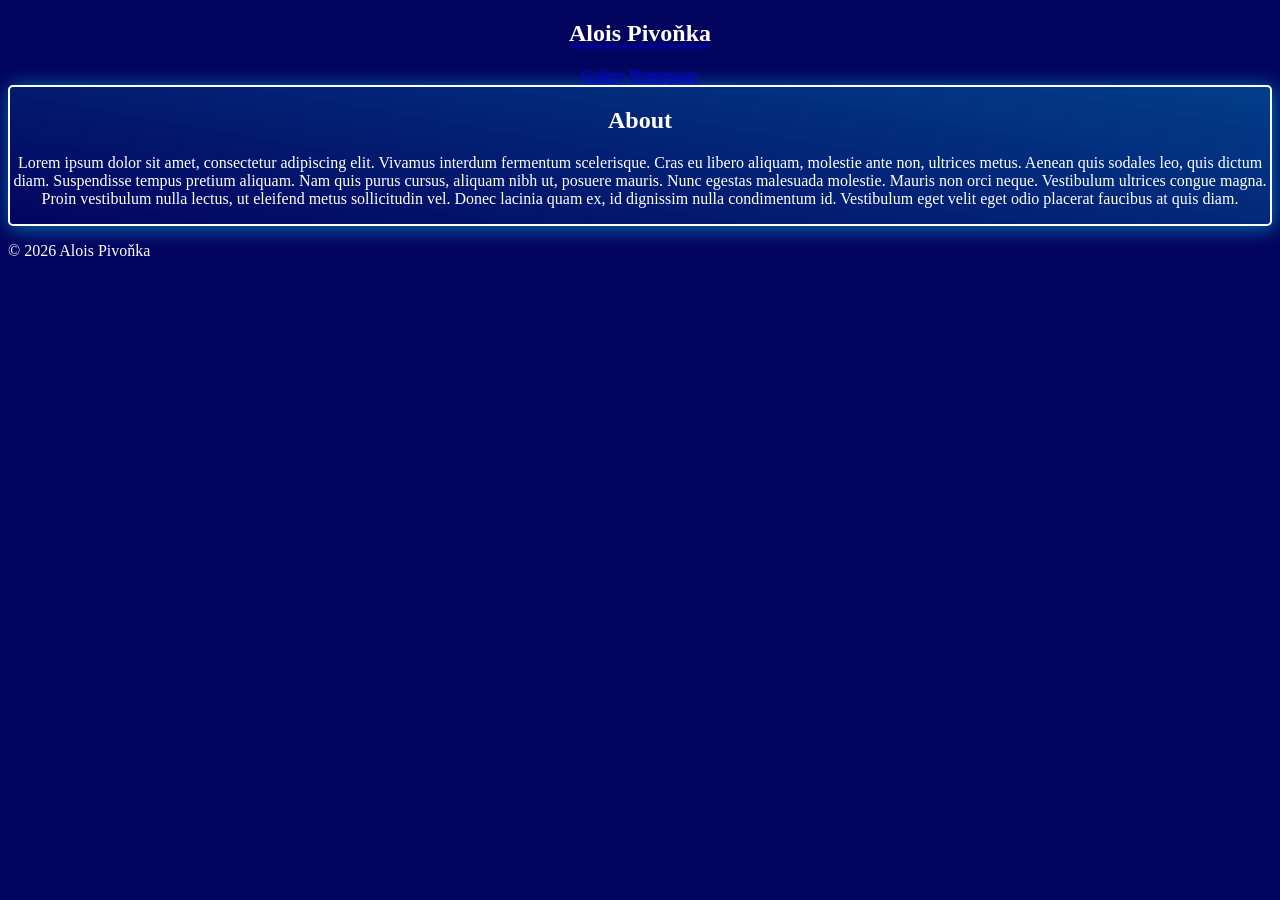
<file: index.html>
<!DOCTYPE html>
<html lang="en">
<head>
    <meta charset="UTF-8">
    <title>AP</title>
    <link rel="stylesheet" href="mainStyle.css">
</head>
<body>
    <header>

        <nav>
            <h1>Alois Pivoňka</h1>


                <a href="galery.html">Galery</a>
                <a href="index.html">Homepage</a>


        </nav>

    </header>
    <main>
        <div>
            <h2>About</h2>

            <p>Lorem ipsum dolor sit amet, consectetur adipiscing elit.
                Vivamus interdum fermentum scelerisque.
                Cras eu libero aliquam, molestie ante non, ultrices metus. Aenean quis sodales leo, quis dictum diam.
                Suspendisse tempus pretium aliquam. Nam quis purus cursus, aliquam nibh ut, posuere mauris.
                Nunc egestas malesuada molestie. Mauris non orci neque. Vestibulum ultrices congue magna.
                Proin vestibulum nulla lectus, ut eleifend metus sollicitudin vel. Donec lacinia quam ex, id dignissim nulla condimentum id.
                Vestibulum eget velit eget odio placerat faucibus at quis diam.</p>
        </div>


    </main>
    <footer>
        <p>&copy; 2026 Alois Pivoňka</p>
    </footer>


</body>
</html>
</file>
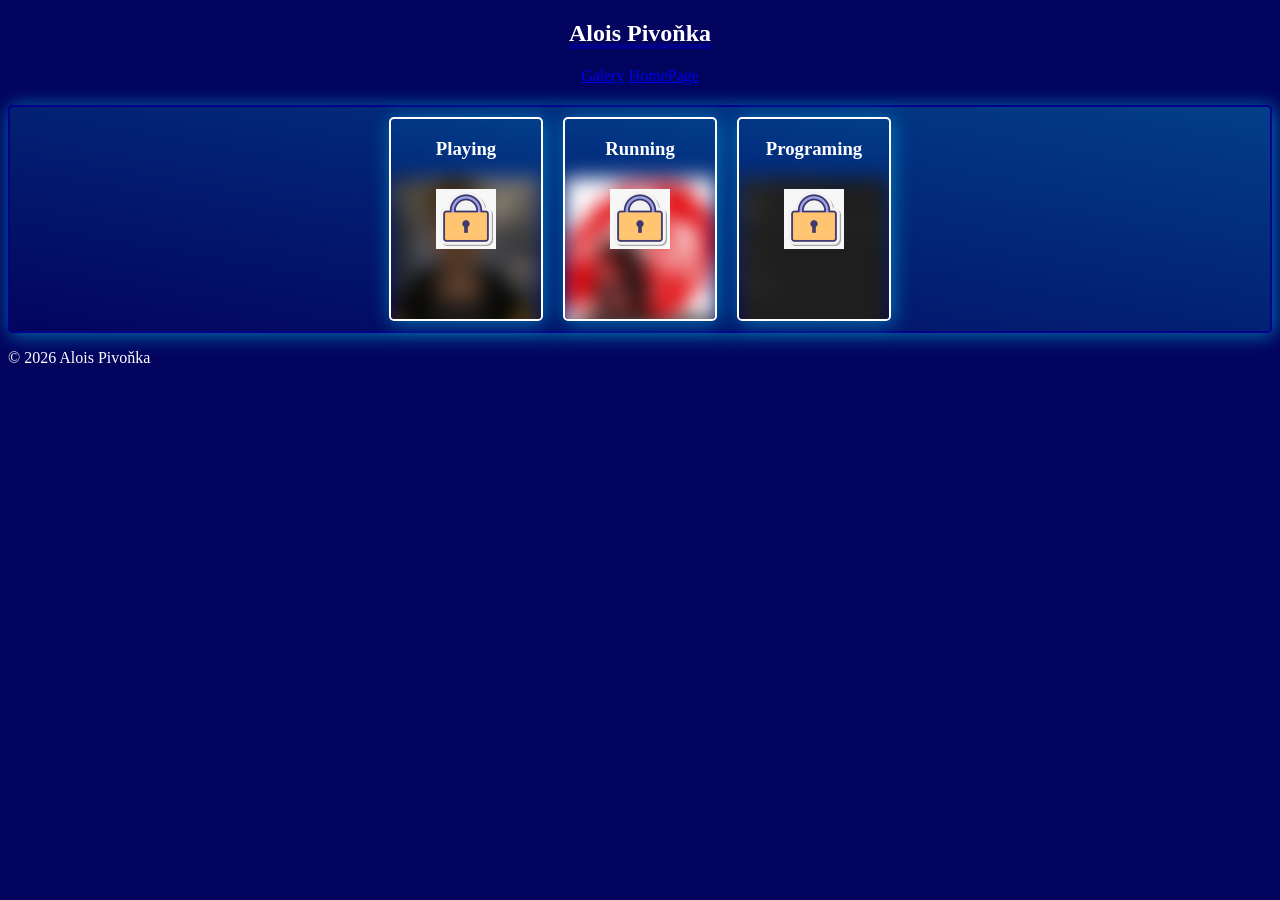
<file: galery.html>
<!DOCTYPE html>
<html lang="en">
<head>
    <meta charset="UTF-8">
    <title>Galery</title>
    <link rel="stylesheet" href="mainStyle.css">
</head>
<body>
<header>

    <nav>
        <h1>Alois Pivoňka</h1>


        <a href="galery.html">Galery</a>
        <a href="index.html">HomePage</a>


    </nav>

</header>
<main>

    <div id="cards" >

        <div class="card">
            <h3>Playing</h3>
            <img class="cardImage" src="./dependencies/game.png" alt="screenshot ze hry phasmophobia">
            <img class="lock" src="dependencies/img_1.png" alt="">
        </div>
        <div class="card">
            <h3>Running</h3>
            <img class="cardImage" src="./dependencies/img.png" alt="screenshot ze hry phasmophobia">
            <img class="lock" src="dependencies/img_1.png" alt="">
        </div>
        <div class="card">
            <h3>Programing</h3>
            <img class="cardImage" src="./dependencies/programing.png" alt="screenshot ze hry phasmophobia">
            <img class="lock" src="dependencies/img_1.png" alt="">
        </div>
    </div>

</main>
<footer>
    <p>&copy; 2026 Alois Pivoňka</p>
</footer>


</body>
</html>
</file>
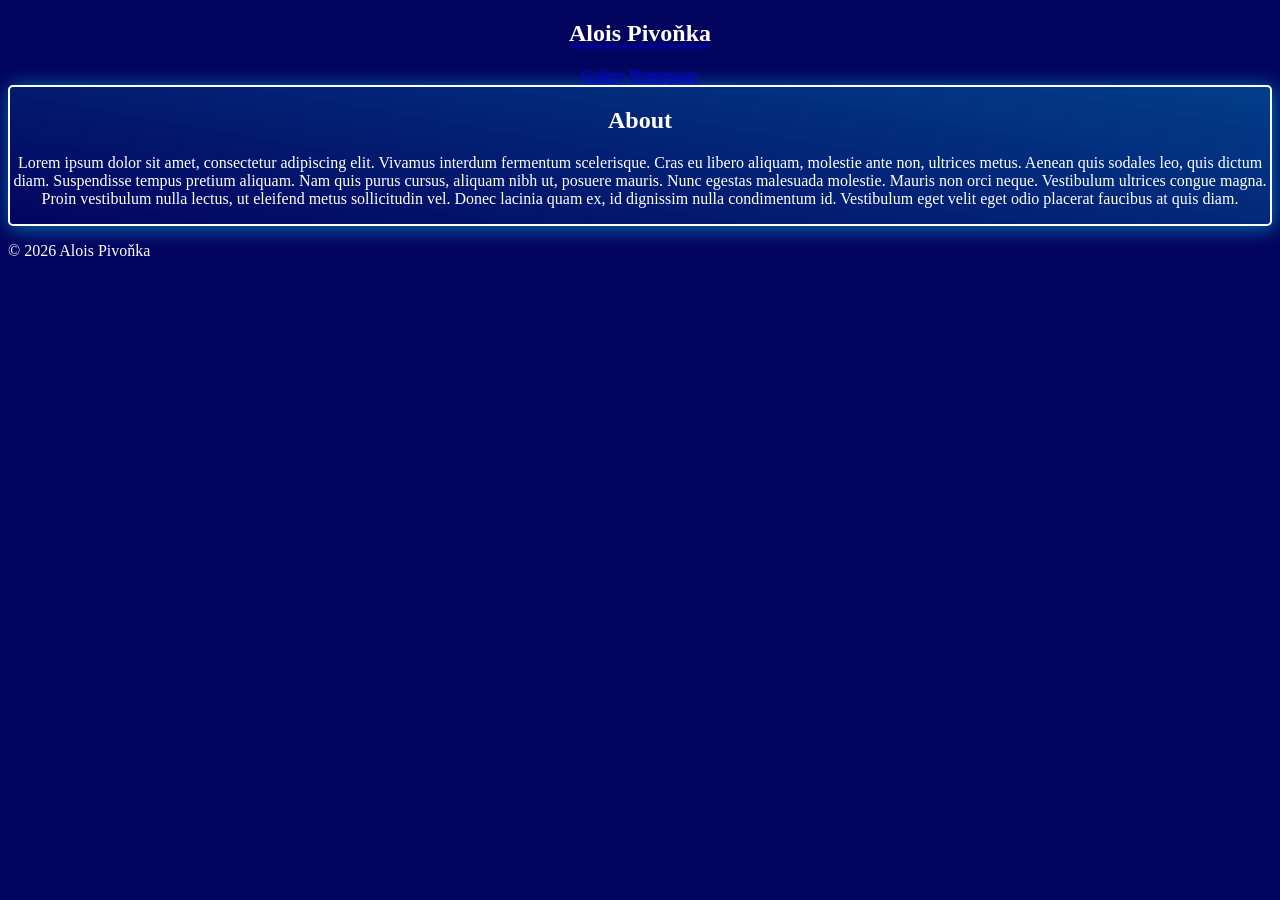
<file: home.html>
<!DOCTYPE html>
<html lang="en">
<head>
    <meta charset="UTF-8">
    <title>AP</title>
    <link rel="stylesheet" href="mainStyle.css">
</head>
<body>
    <header>

        <nav>
            <h1>Alois Pivoňka</h1>


                <a href="galery.html">Galery</a>
                <a href="home.html">Homepage</a>


        </nav>

    </header>
    <main>
        <div>
            <h2>About</h2>

            <p>Lorem ipsum dolor sit amet, consectetur adipiscing elit.
                Vivamus interdum fermentum scelerisque.
                Cras eu libero aliquam, molestie ante non, ultrices metus. Aenean quis sodales leo, quis dictum diam.
                Suspendisse tempus pretium aliquam. Nam quis purus cursus, aliquam nibh ut, posuere mauris.
                Nunc egestas malesuada molestie. Mauris non orci neque. Vestibulum ultrices congue magna.
                Proin vestibulum nulla lectus, ut eleifend metus sollicitudin vel. Donec lacinia quam ex, id dignissim nulla condimentum id.
                Vestibulum eget velit eget odio placerat faucibus at quis diam.</p>
        </div>


    </main>
    <footer>
        <p>&copy; 2026 Alois Pivoňka</p>
    </footer>


</body>
</html>
</file>
<file: mainStyle.css>
body{
    height: 100%;
}
div{

    color:white;
    align-items:center;
    border-radius:5px;
   justify-content:center;
    box-shadow-blur: initial;
    box-shadow-color: black;
    text-align: center;
    border: white solid 2px;
    background-image: linear-gradient(10deg, #03045E, #023E8A);
    box-shadow: 2px 2px 20px #0077B6;


}
h1{
    color: white;
    text-decoration: underline darkblue 5px;
}
#cards{
    transition: 1s;
    height: 100%;
    display: flex;
    flex-direction: row;
    align-items: center;
    justify-content: center;
    border: solid darkblue 2px;

    margin-top: 20px;


}
.card:hover{
    transform:translateY(-10px);
}

.card:hover  .cardImage{
    transition: 0.2s;
    filter: blur(0px);
}

.cardImage{

   width:100%;
    height:100%;
    object-fit: cover;
    object-position: center;
    filter: blur(10px);
}
.lock {
    position: absolute;
    top: 50%;
    left: 50%;
    width: 60px;
    height: 60px;
    transform: translate(-50%, -50%);
    opacity: 1;
    pointer-events: none;
    opacity: 1;
    transition: 1s;/* aby hover fungoval na card */
}
.card:hover .lock{
    transition: 1s;
    opacity: 0;
}
.card{

    height: 200px;
    width: 150px;
    margin:10px;
    justify-content: center;
    align-items: center;
    transition: transform 0.2s ease;
    overflow: hidden;
    position: relative;


}
footer{
    color: white    ;
}
nav{

    justify-content: center;
    text-align: center;
    align-items: center;
}
#navpage{
    display: flex;
    flex-direction: row;
    justify-content: center;

}
.navbutton{
    height: 20px;
    width: 20px ;

}
button{
    transition: 0.2s;
    border:solid white 2px;
    border-radius: 20px;
    height: 50px;
    width: 100px;
    margin: 10px;
    color: white;
    font-weight: bolder  ;
    background: linear-gradient(#0077B6,#023E8A)}
button:hover{
    width:150px;
    transform:translateY(-5px);
    transform:translateX(-5px);
    transition: 0.2s;
    box-shadow: 2px 2px;
    box-shadow-color: #03045E;
    box-shadow-blur: 40px;

}
body{
    align-items: center;
    justify-content:center;
    background-color:#03045E;
}
@media(max-width: 600px){
    nav{
        display: flex;
        flex-direction: column;
        height: 90%;
        transition: 1s;
    }
    button{
        width: 90%;
        transition: 1s;

    }
    #cards{
        flex-direction: column;
        align-items: center;
        transition: 1s;
    }
    .card{
        width: 90%;
        height: auto;
        transition: 1s;
    }
    .cardImage{
        width: 200px;

    }
}
</file>
